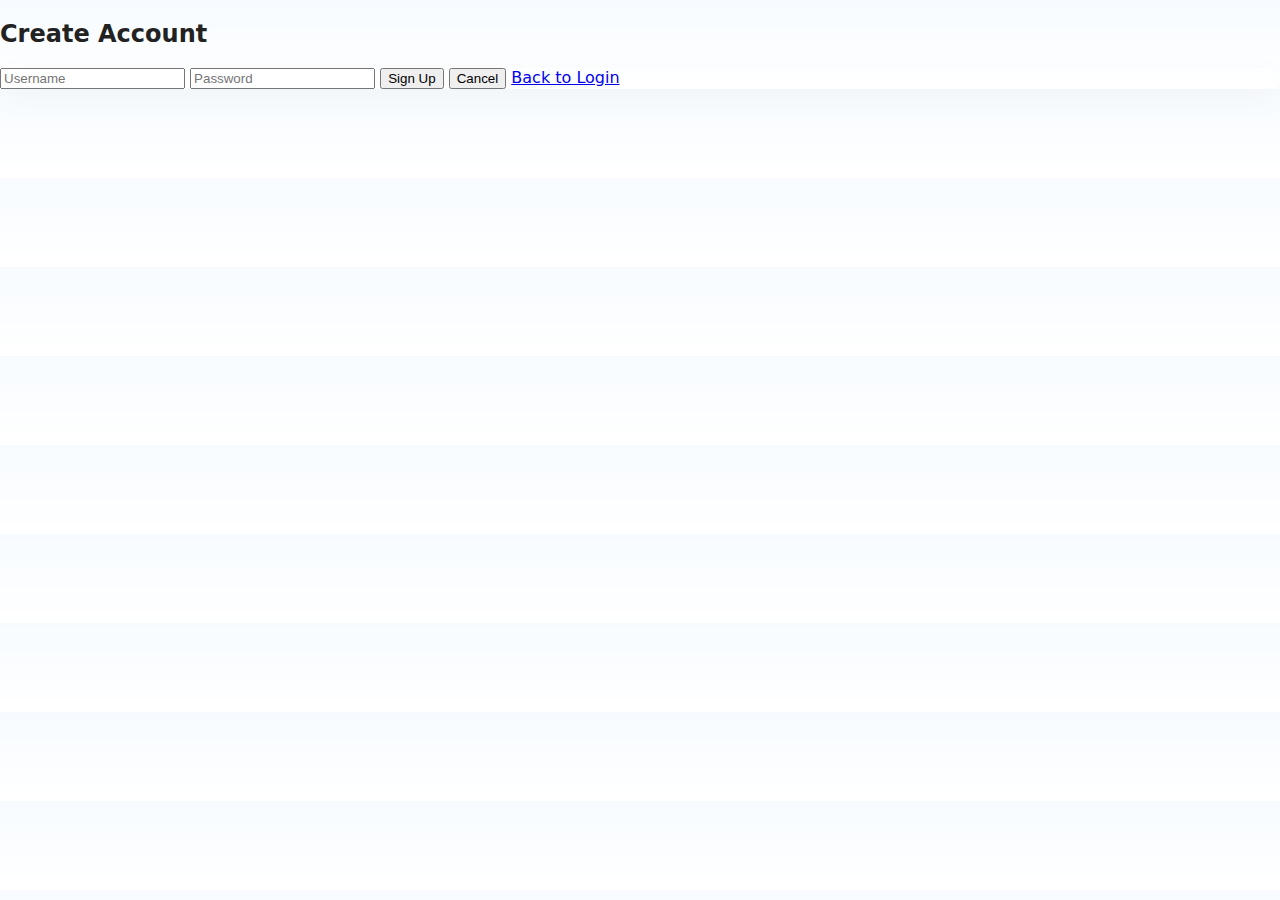
<file: signup.html>
<!DOCTYPE html>
<html lang="en">
<head>
    <meta charset="UTF-8">
    <meta name="viewport" content="width=device-width, initial-scale=1.0">
    <title>Smart Bin - Sign Up</title>
    <link rel="stylesheet" href="style.css">
</head>
<body>

<div class="container">
    <h2>Create Account</h2>

    <div class="card">
        <input type="text" id="newUser" placeholder="Username">
        <input type="password" id="newPass" placeholder="Password">

        <button class="btn primary" onclick="signup()">Sign Up</button>
        <button class="btn cancel" onclick="cancelSignup()">Cancel</button>

        <a class="link" href="index.html">Back to Login</a>
    </div>
</div>

<script src="signup.js"></script>
</body>
</html>
</file>
<file: style.css>
#aboutSection .card img {
    border: 3px solid #0A4D68;  
    transition: transform 0.3s ease, box-shadow 0.3s ease;
    box-shadow: 0 4px 8px rgba(0,0,0,0.1);
    border-radius: 50%;
    width: 120px;
    height: 120px;
    object-fit: cover;
    margin: 0 auto 8px;
}

#aboutSection .card img:hover {
    transform: scale(1.1);
    box-shadow: 0 8px 16px rgba(0,0,0,0.2);
}

#aboutSection .row.g-3 > .col-md-4 {
    display: flex;
    justify-content: center;
}

#aboutSection .card h6 {
    margin-top: 8px;
    font-weight: 600;
    text-align: center;
}

#aboutSection .card p.small.muted {
    font-size: 0.85rem;
    color: #666;
    text-align: center;
}


:root {
  --bg: #f6fbff;
  --card: #ffffff;
  --muted: #7a7f87;
  --accent1: #ff7aa2;
  --accent2: #6ecbff;
  --accent3: #8aff9e;
  --glass: rgba(255, 255, 255, 0.6);
}


body {
  margin: 0;
  font-family: Inter, system-ui, -apple-system, "Segoe UI", Roboto, "Helvetica Neue", Arial;
  background: linear-gradient(180deg, #f7fbff 0%, #fff 100%);
  color: #222;
  -webkit-font-smoothing: antialiased;
  -moz-osx-font-smoothing: grayscale;
}


.auth-wrap {
  display: flex;
  gap: 20px;
  justify-content: center;
  align-items: center;
  height: 100vh;
  padding: 20px;
  background:
    radial-gradient(circle at 10% 20%, rgba(110, 203, 255, 0.08), transparent 12%),
    radial-gradient(circle at 80% 80%, rgba(138, 255, 158, 0.06), transparent 10%);
}

.auth-card {
  width: 360px;
  border-radius: 14px;
  box-shadow: 0 8px 30px rgba(30, 40, 60, 0.09);
  transition: transform 0.35s ease, box-shadow 0.35s ease;
  overflow: hidden;
}

.auth-card:hover {
  transform: translateY(-6px);
  box-shadow: 0 18px 40px rgba(30, 40, 60, 0.12);
}

.card-body {
  padding: 28px;
}

.card-title {
  font-weight: 700;
  margin-bottom: 6px;
}


.muted { color: var(--muted); }
.small { font-size: 13px; }


.topbar {
  height: 72px;
  background: transparent;
  display: flex;
  gap: 12px;
  align-items: center;
  position: sticky;
  top: 0;
  z-index: 2;
  padding-top: 18px;
  padding-bottom: 8px;
}
.left-title .org-title {
  font-weight: 700;
  font-size: 20px;
  color: #1b2b4a;
  letter-spacing: 0.2px;
}
.center-search { flex: 1; display: flex; justify-content: center; }
.search-animated {
  width: 50%;
  max-width: 540px;
  display: flex;
  align-items: center;
  gap: 10px;
  background: linear-gradient(90deg, rgba(255,255,255,0.9), rgba(255,255,255,0.7));
  padding: 10px 14px;
  border-radius: 30px;
  box-shadow: 0 6px 18px rgba(70,90,120,0.06);
}
.search-animated input { border:0; outline:none; background:transparent; width:100%; font-size:14px; color:#333; }
.search-animated i { color: var(--muted); }


.right-menu { display:flex; gap:8px; align-items:center; }
.nav-btn { border:0; background:transparent; padding:8px 12px; border-radius:8px; font-weight:600; cursor:pointer; }
.nav-btn:hover { background: rgba(0,0,0,0.04); transform:translateY(-2px); }


.profile-bubble { width:44px; height:44px; border-radius:12px; display:flex; align-items:center; justify-content:center; background: linear-gradient(135deg,var(--accent2),var(--accent1)); color:white; cursor:pointer; box-shadow:0 8px 18px rgba(110,203,255,0.14); }


.main-grid { padding:36px; }
.welcome-card{ background: linear-gradient(180deg, rgba(255,250,240,0.9), rgba(255,245,250,0.9)); border-radius:14px; padding:18px; box-shadow: 0 10px 30px rgba(90,90,120,0.05); position:relative; overflow:hidden; }
.gradient-glow { background: linear-gradient(135deg, rgba(255,122,162,0.08), rgba(110,203,255,0.08)); border: 1px solid rgba(255,255,255,0.5); }
.welcome-top h4{ margin:0; font-weight:700; }
.welcome-badge{ background:#fff; padding:6px 10px; border-radius:8px; font-weight:700; color:#444; box-shadow:0 6px 18px rgba(0,0,0,0.04); }

@keyframes floaty { 0%{ transform: translateY(0px)} 50%{ transform: translateY(-6px)} 100%{ transform: translateY(0px)} }
.animate-float{ animation: floaty 4.5s ease-in-out infinite; }


.back-floating {
  position: fixed;
  top: 1px;
  left: 30px;
  width: 30px;
  height: 30px;
  background: #4d96ff;
  color: white;
  border: none;
  border-radius: 50%;
  font-size: 22px;
  display: flex;
  align-items: center;
  justify-content: center;
  box-shadow: 0 8px 20px rgba(0,0,0,0.25);
  cursor: pointer;
  z-index: 9999;
  transition: 0.3s ease;
}
.back-floating:hover { transform: scale(1.1); background:#255fbd; }


.bin-meter{ height:18px; background:#eef6f9; border-radius:12px; overflow:hidden; margin-top:8px; }
.bin-fill{ height:100%; width:0%; background:linear-gradient(90deg, var(--accent1), var(--accent2)); color:white; font-weight:700; display:flex; align-items:center; justify-content:center; border-radius:12px; transition:width .6s ease; }


.stats-card{ background:var(--card); border-radius:12px; padding:14px; margin-top:12px; box-shadow:0 6px 20px rgba(30,40,60,0.04); }
.stats-grid{ display:flex; gap:12px; margin-top:8px; }
.stat{ flex:1; background:linear-gradient(180deg,#fff,#fbfbff); padding:12px; border-radius:10px; text-align:center; }
.stat-value{ font-weight:800; font-size:20px; }
.stat-label{ color:var(--muted); font-size:13px; }


.card{ border-radius:12px; box-shadow:0 8px 30px rgba(30,40,60,0.04); }


.activity-list{ list-style:none; padding:0; margin:0; max-height:220px; overflow:auto; }
.activity-list li{ padding:8px 6px; border-bottom:1px solid #f1f3f5; display:flex; justify-content:space-between; align-items:center; }
.activity-time{ font-size:12px; color:var(--muted); }


.big-rating{ font-size:34px; font-weight:800; color:#243b55; }
.rating-bars .bar-row{ display:flex; align-items:center; gap:8px; margin:8px 0; }
.rating-bars .bar{ flex:1; height:8px; background:#eef2f6; border-radius:100px; overflow:hidden; }
.rating-bars .bar-fill{ height:100%; background: linear-gradient(90deg,var(--accent3),var(--accent2)); }


.settings-overlay {
  position: fixed;
  top: 0;
  left: 0;
  width: 100vw;
  height: 100vh;
  background: rgba(0,0,0,0.3);
  display: flex;
  justify-content: flex-end;
  z-index: 999;
}
.settings-overlay.d-none { display: none; }

.settings-panel {
  width: 360px;
  height: 100vh;
  background: white;
  padding: 18px;
  box-shadow: -12px 0 40px rgba(30,40,60,0.08);
  overflow: auto;
}


.settings-section{ margin-bottom:12px; }
.settings-item{ display:flex; justify-content:space-between; padding:10px 0; border-bottom:1px solid #f1f3f5; cursor:pointer; align-items:center; }


.page { display:none; }
.active-page { display:block; }


.form-input{ width:100%; padding:8px; border-radius:8px; border:1px solid #e9eef6; margin-bottom:8px; }
.back-btn{ background:none; border:none; font-size:18px; margin-bottom:8px; cursor:pointer; }
.small-btn{ padding:6px 10px; border-radius:8px; border:1px solid #dfe7f5; background:#fff; cursor:pointer; }
.danger-btn{ background:#ff5858; color:#fff; border:none; padding:8px 12px; border-radius:8px; cursor:pointer; }


.avatar{ width:64px; height:64px; border-radius:50%; background:linear-gradient(135deg,var(--accent1),var(--accent2)); color:white; display:inline-flex; align-items:center; justify-content:center; font-weight:700; margin: 0 auto 8px; }


@keyframes popIn { 0%{ transform: scale(.96); opacity:0 } 100%{ transform: scale(1); opacity:1 } }
.animate-in{ animation: popIn .45s ease both; }


@media(max-width:990px){
  .search-animated{ width:70% }
  .main-grid{ padding:18px; }
  .center-search{ display:none; }
  .left-title .org-title{ font-size:16px; }
  #aboutSection .row.g-3 { flex-direction: column; align-items: center; }
  #aboutSection .row.g-3 > .col-md-4 { width: 100%; max-width: 300px; }
}
</file>
